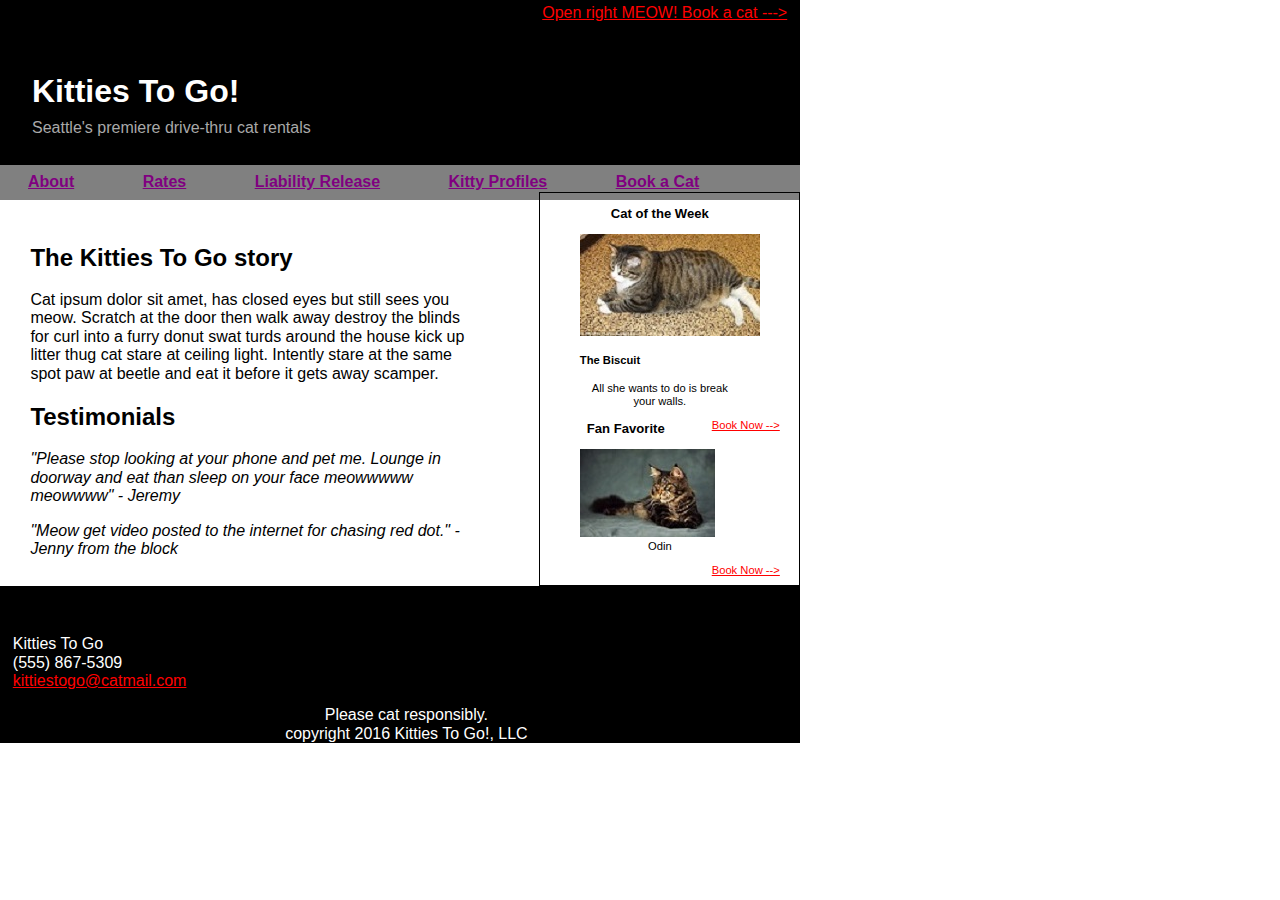
<file: index.html>
<!DOCTYPE html>
<html lang="en">
  <head>
    <meta charset="utf-8">
    <link rel="stylesheet" type="text/css" href="stylesheets/normalize.css">
    <link rel="stylesheet" type="text/css" href="stylesheets/stylesheet.css">
    <title>Kitties To Go!</title>
  </head>

  <body>
  <header>
    <a href="#">Open right MEOW! Book a cat ---></a>
    <h1>Kitties To Go!</h1>
    <p>Seattle's premiere drive-thru cat rentals</p>
  </header>
  
  
    <nav>
      <a href="about-that.html">About</a>
      <a href="#">Rates</a>
      <a href="#">Liability Release</a>
      <a href="#">Kitty Profiles</a>
      <a href="index.html">Book a Cat</a>
    </nav>
    
    <article>
      <h2>The Kitties To Go story</h2>
      <p class="story">Cat ipsum dolor sit amet, has closed eyes but still sees you meow. Scratch at the door then walk away destroy the blinds for curl into a furry donut swat turds around the house kick up litter thug cat stare at ceiling light. Intently stare at the same spot paw at beetle and eat it before it gets away scamper.</p>
      
      <h2>Testimonials</h2>
      <p class="story"><em>"Please stop looking at your phone and pet me. Lounge in doorway and eat than sleep on your face meowwwww meowwww" - Jeremy</em></p>
      
      <p class="story"><em>"Meow get video posted to the internet for chasing red dot." - Jenny from the block</em></p>
   </article>
    
   <aside>
     <h3>Cat of the Week</h3>
     <figure>
       <img src="images/the-biscuit.jpg" alt="cute cuddly biscuit">
       <h4>The Biscuit</h4>
      <figcaption>All she wants to do is break your walls.</figcaption> 
      
     </figure>
       <a class="book" href="#">Book Now --></a>
     <h3>Fan Favorite</h3>
     <figure>
       <img src="images/odin-cat.jpg" alt="majestic odin">
       <figcaption>Odin</figcaption>  
     </figure>
          <a class="book" href="#">Book Now --></a>
   </aside>

  <footer>
    <p class="info">
       Kitties To Go<br>
       (555) 867-5309<br> 
       <a href="mailto:kittiestogo@catmail.com">kittiestogo@catmail.com</a>
    </p>
    <p class="bottom">Please cat responsibly.<br>
       copyright 2016 Kitties To Go!, LLC
    </p>
  </footer>

  </body>
</html>
</file>
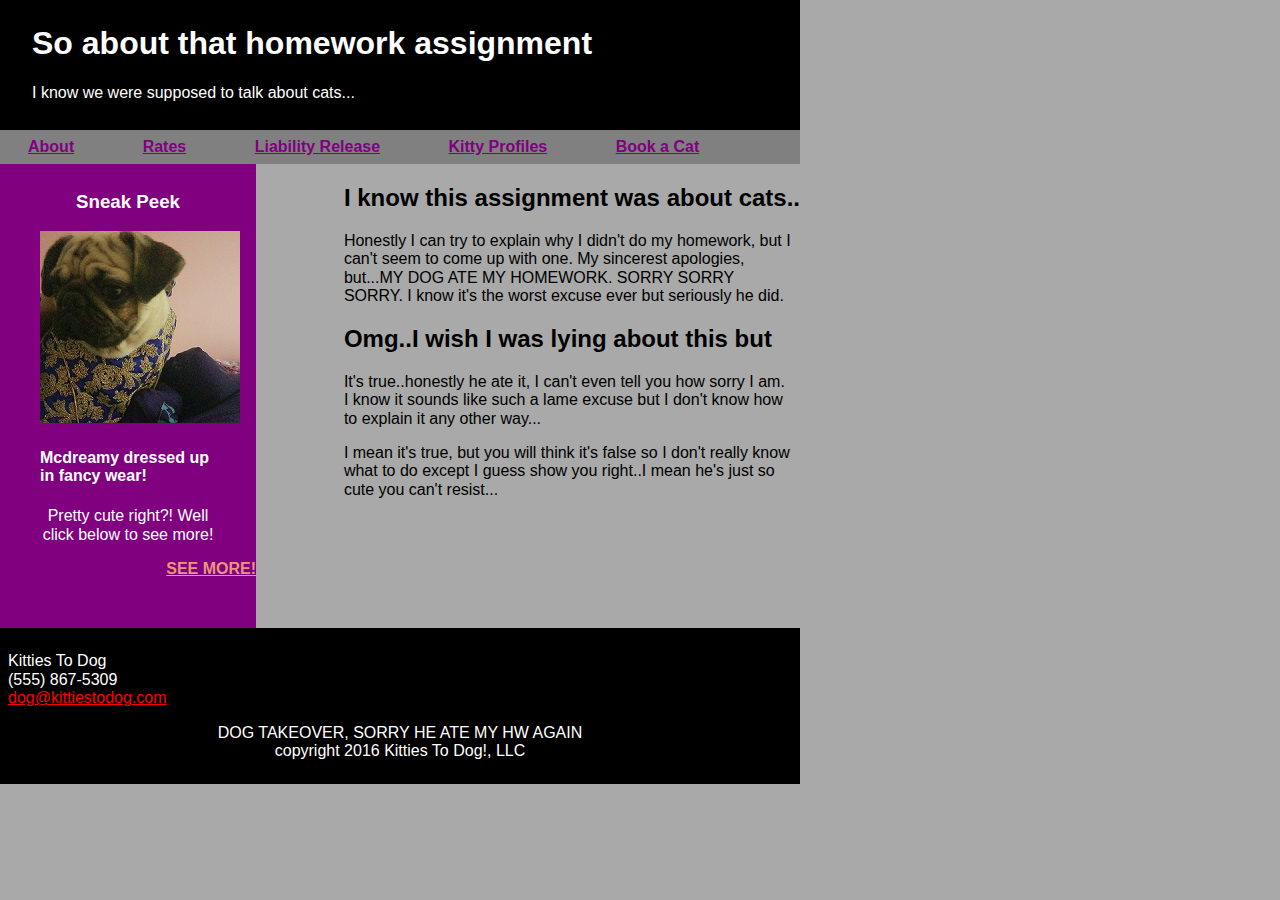
<file: about-that.html>
<!DOCTYPE html>
<html lang="en">
  <head>
    <meta charset="utf-8">
    <link rel="stylesheet" type="text/css" href="stylesheets/normalize.css">
    <link rel="stylesheet" type="text/css" href="stylesheets/additional-stylesheet.css">
    <title>About that homework..</title>
  </head>
  
 <body>
  <header>
    <h1>So about that homework assignment</h1>
    <p>I know we were supposed to talk about cats...</p>
  </header>
  
  
    <nav>
      <a href="about-that.html">About</a>
      <a href="#">Rates</a>
      <a href="#">Liability Release</a>
      <a href="#">Kitty Profiles</a>
      <a href="index.html">Book a Cat</a>
    </nav>
    
    <article>
      <h2> I know this assignment was about cats..</h2>
      <p class="story">Honestly I can try to explain why I didn't do my homework, but I can't seem to come up with one. My sincerest apologies, but...MY DOG ATE MY HOMEWORK. SORRY SORRY SORRY. I know it's the worst excuse ever but seriously he did.</p>
      
      <h2>Omg..I wish I was lying about this but</h2>
      <p class="story">It's true..honestly he ate it, I can't even tell you how sorry I am. I know it sounds like such a lame excuse but I don't know how to explain it any other way...</p>
      
      <p class="story">I mean it's true, but you will think it's false so I don't really know what to do except I guess show you right..I mean he's just so cute you can't resist...</p>
   </article>
    
   <aside>
     <h3>Sneak Peek</h3>
     <figure>
       <img src="images/mcdreamy-indian-outfit.jpg" alt="Mcdreamy wearing indian outfit">
       <h4>Mcdreamy dressed up in fancy wear!</h4>
      <figcaption>Pretty cute right?! Well click below to see more!</figcaption> 
     </figure>
     <a href="see-more-mcdreamy.html">SEE MORE!</a>  
   </aside>

  <footer>
    <p>
       Kitties To Dog<br>
       (555) 867-5309<br> 
       <a href="mailto:dog@kittiestodog.com">dog@kittiestodog.com</a>
    </p>
    <p class="bottom">DOG TAKEOVER, SORRY HE ATE MY HW AGAIN<br>
       copyright 2016 Kitties To Dog!, LLC
    </p>
  </footer>

  </body>
</html>
</file>
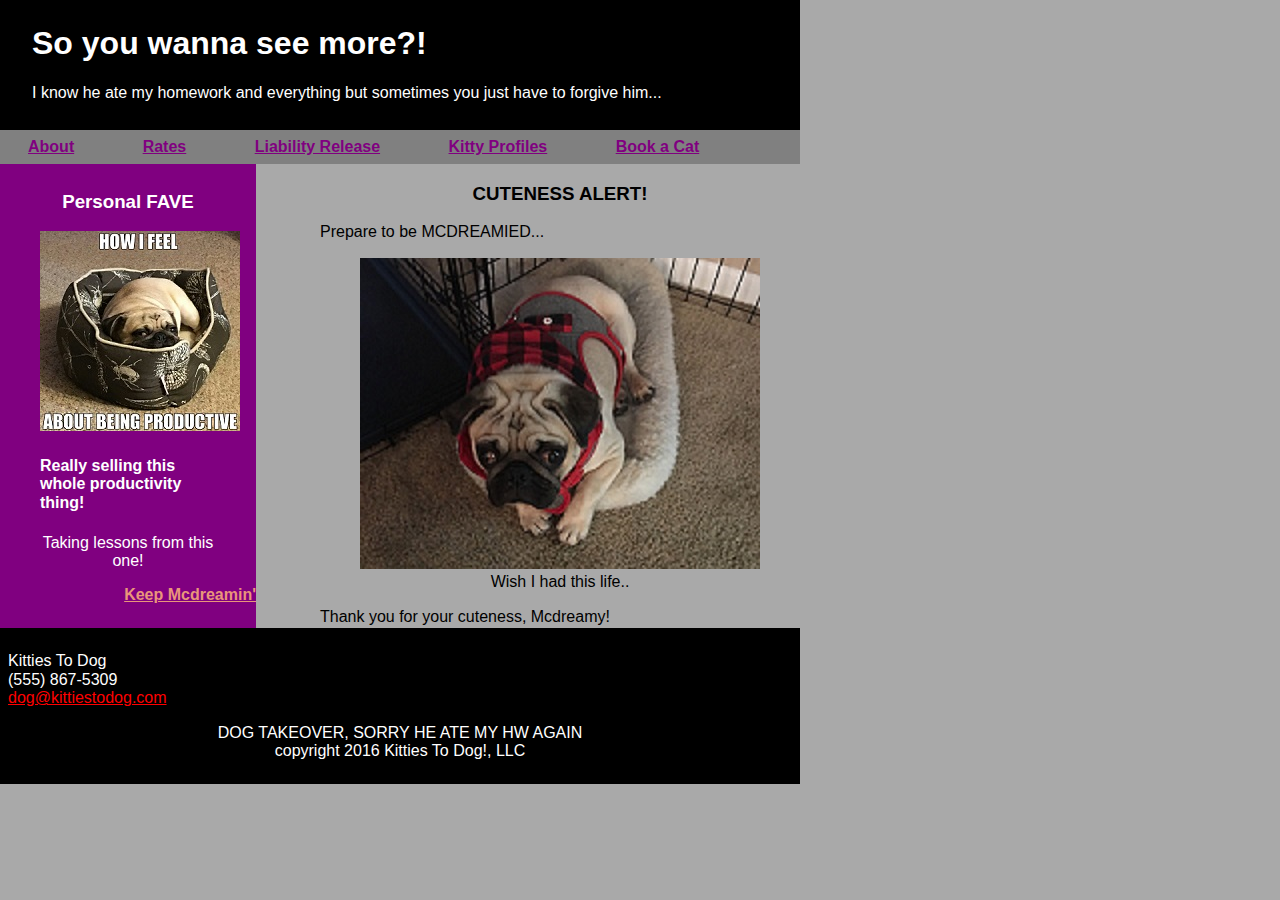
<file: see-more-mcdreamy.html>
<!DOCTYPE html>
<html lang="en">
  <head>
    <meta charset="utf-8">
    <link rel="stylesheet" type="text/css" href="stylesheets/normalize.css">
    <link rel="stylesheet" type="text/css" href="stylesheets/additional-stylesheet.css">
    <title>So you wanna see more?</title>
  </head>
  
 <body>
  <header>
    <h1>So you wanna see more?!</h1>
    <p>I know he ate my homework and everything but sometimes you just have to forgive him...</p>
  </header>
    <nav>
      <a href="about-that.html">About</a>
      <a href="#">Rates</a>
      <a href="#">Liability Release</a>
      <a href="#">Kitty Profiles</a>
      <a href="index.html">Book a Cat</a>
    </nav>
    
    <article>
      <h3>CUTENESS ALERT!</h3>
      <p class="story">Prepare to be MCDREAMIED...</p>
      <figure>
        <img src="images/mcdreamy-chillin.jpg" alt="pug chillin like a villain">
        <figcaption>Wish I had this life..</figcaption>
      </figure>
      
      <p class="story">Thank you for your cuteness, Mcdreamy!</p>
   </article>
    
   <aside>
     <h3>Personal FAVE</h3>
     <figure>
       <img src="images/productivity.jpg" alt="pug productivity meme">
       <h4>Really selling this whole productivity thing!</h4>
      <figcaption>Taking lessons from this one!</figcaption> 
     </figure>
     <a href="#">Keep Mcdreamin'</a>  
   </aside>

  <footer>
    <p>
       Kitties To Dog<br>
       (555) 867-5309<br> 
       <a href="mailto:dog@kittiestodog.com">dog@kittiestodog.com</a>
    </p>
    <p class="bottom">DOG TAKEOVER, SORRY HE ATE MY HW AGAIN<br>
       copyright 2016 Kitties To Dog!, LLC
    </p>
  </footer>

  </body>
</html>
</file>
<file: stylesheets/stylesheet.css>
html{
  font-size: 16px;
  clear: both;
}

body{
  font-family: "Lucida Sans Unicode", "Lucida Grande", sans-serif; 
  width: 800px;
}

header{
  background-color: black;
  padding: 0.25rem 0.8rem 0.75rem 2rem;
  color: white;
}

h1{
  padding-top: 3rem;
}

header a{
  float: right;
  color: red;
}

header p{
  color: darkgrey;
  margin-top: -0.8rem; 
}

  
nav{
  background-color: gray;
  padding: 0.5rem 0.25rem 0.5rem 1.75rem;
}

nav a{
  font-weight: bold;
  color: purple;
  padding-right: 4rem;
}

article{
  padding: 1.5rem 0.5rem 0.7rem 1.9rem;
}

p.story{
  word-wrap: break-word;
  width: 28rem;
}

aside{
  margin-top: -24.6rem;
  border: solid 0.1rem black;
  width: 15rem;
  height: 24rem;
  float: right;
  font-size: 0.7rem;
  padding-right: 1.2rem;
  padding-bottom: 0.5rem;
}
h3{
  text-align: center;
}

figure{
  align-content: center;
}

figure figcaption{
  text-align: center;
}


.book{
  color: red;
  float: right;
}


footer{
  background-color: black;
  padding: 2rem 0 0 0.8rem;
  color: white;
}

footer a{
  color: red;
}

p.info{
  padding-top: 0.1rem;
}

p.bottom{
  text-align: center;
}
</file>
<file: stylesheets/additional-stylesheet.css>
html{
  font-size: 16px;
  clear: both;
}

body{
  font-family: "Lucida Sans Unicode", "Lucida Grande", sans-serif; 
  width: 800px;
  background-color: darkgray
}

header{
  background-color: black;
  padding: 0.25rem 0.8rem 0.75rem 2rem;
  color: white;
}
nav{
  background-color: grey;
  padding: 0.5rem 0.25rem 0.5rem 1.75rem;
}
nav a{
  color: purple;
  font-weight: bold;
  padding-right: 4rem;
  
}
article{
  float: right;
}

p.story{
  word-wrap: break-word;
  width: 28rem;
}

aside{
  background-color: purple;
  color: white;
  width: 16rem;
  height: 28rem;
  padding: 0.5rem 0 0.5rem 0;
}

h3{
  text-align: center;
}

figure figcaption{
  text-align: center;
}

aside a{
  color: darksalmon;
  font-weight: bold;
  float: right;
}

footer{
  background-color: black;
  padding: 0.5rem;
  color: white;

}
footer a{
  color: red;
}

p.bottom{
  text-align: center;
}
</file>
